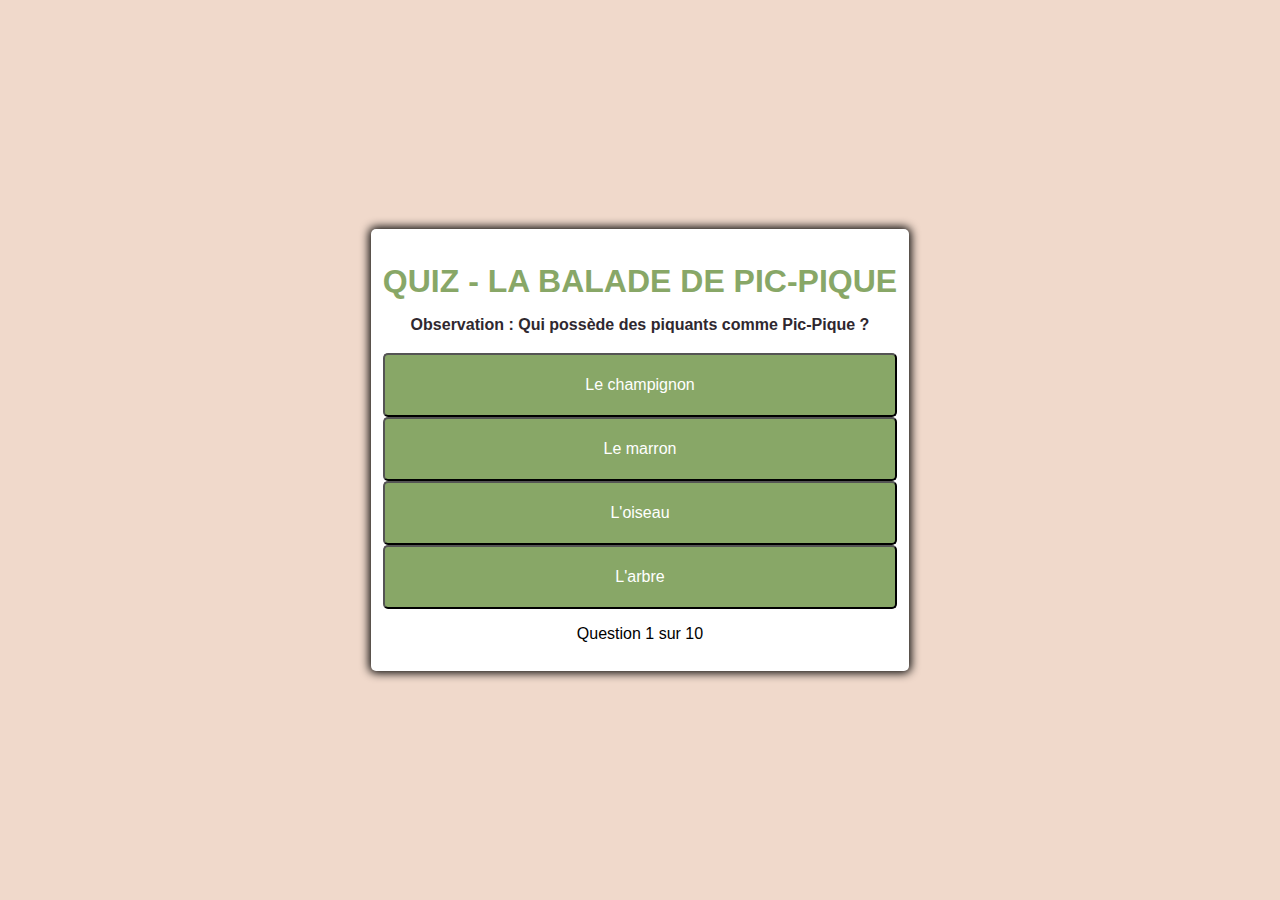
<file: quiz.html>
<!DOCTYPE html>
<html lang="en">
<head>
    <meta charset="UTF-8">
    <meta http-equiv="X-UA-Compatible" content="IE=edge">
    <meta name="viewport" content="width=device-width, initial-scale=1.0">
    <link rel="stylesheet" href="jeu-css.css">
    <link href="jeu-css.css" rel="stylesheet" type="text/css">
<script defer src="script.js"></script>
<title>Le Quiz de Pic-Pique le Hérisson</title>
</head>
<body>
    <div class="container">
        <div id="quiz">
          <h1>Quiz - La Balade de Pic-Pique<i class="far fa-question-circle"></i></h1>
    
          <h2 id="question"></h2>
            
          <h3 id="score"></h3>
    
          <div class="choices">
            <button id="guess0" class="btn"><p id="choice0"></p></button>
            <button id="guess1" class="btn"><p id="choice1"></p></button>
            <button id="guess2" class="btn"><p id="choice2"></p></button>  
            <button id="guess3" class="btn"><p id="choice3"></p></button>
          </div>
          <p id="progress"></p>
			
			</div>
		</div>
	


</body>
</html>
</file>
<file: jeu-css.css>
*, *::before, *::after {
box-sizing: border-box;
font-family: Arial, Helvetica, sans-serif;
}


body{
    padding: 0;
    margin: 0;
    display: flex;
    width: 100vw;
    height: 100vh;
    justify-content: center;
    align-items: center;
	background-color: #f0d9cb;
    margin-left: auto;
    margin-right: auto;
	text-align: center;

}

body h1 {
    margin-bottom: 1rem;
    text-transform: uppercase;
    font-size: 2rem;
    text-align: center;
	color: #88a767;

}

body h2 {
    margin-bottom: 1rem;
    font-size: 1rem;
    text-align: center;
	color: #2f282f;

}



.container {
    width: auto;
    max-width: 90%;
    background-color: white;
    border-radius: 5px;
    padding: 12px;
    box-shadow: 0 0 10px 2px ;
	margin: auto;

}


.choices {
    display: grid;
    text-align: center;
	grid-template-columns: center;

}

.btn {

    background-color: #88a767;
    border-radius: 5px;
    padding: 5px 10px;
    color: white;
    outline: none;
  	font-size: 16px;
 	cursor: pointer;
	align-content: right;
	
}

.btn:hover {
    border-color: green;
	background-color: #afc085;
}

.btn .start-btn {

    display:flex;
    background-color: lightcyan;
    border-radius: 5px;
    padding: 5px 10px;
    color: white;
    outline: none;
  	font-size: 16px;
 	cursor: pointer;
}


.controls {
    display: flex;
    justify-content: center;
    align-items: center;
	display:flex;
    border-radius: 5px;
    padding: 5px 10px;
    color: white;
    outline: none;
  	font-size: 16px;
 	cursor: pointer;
}


.hide {
    display: none;
}
</file>
